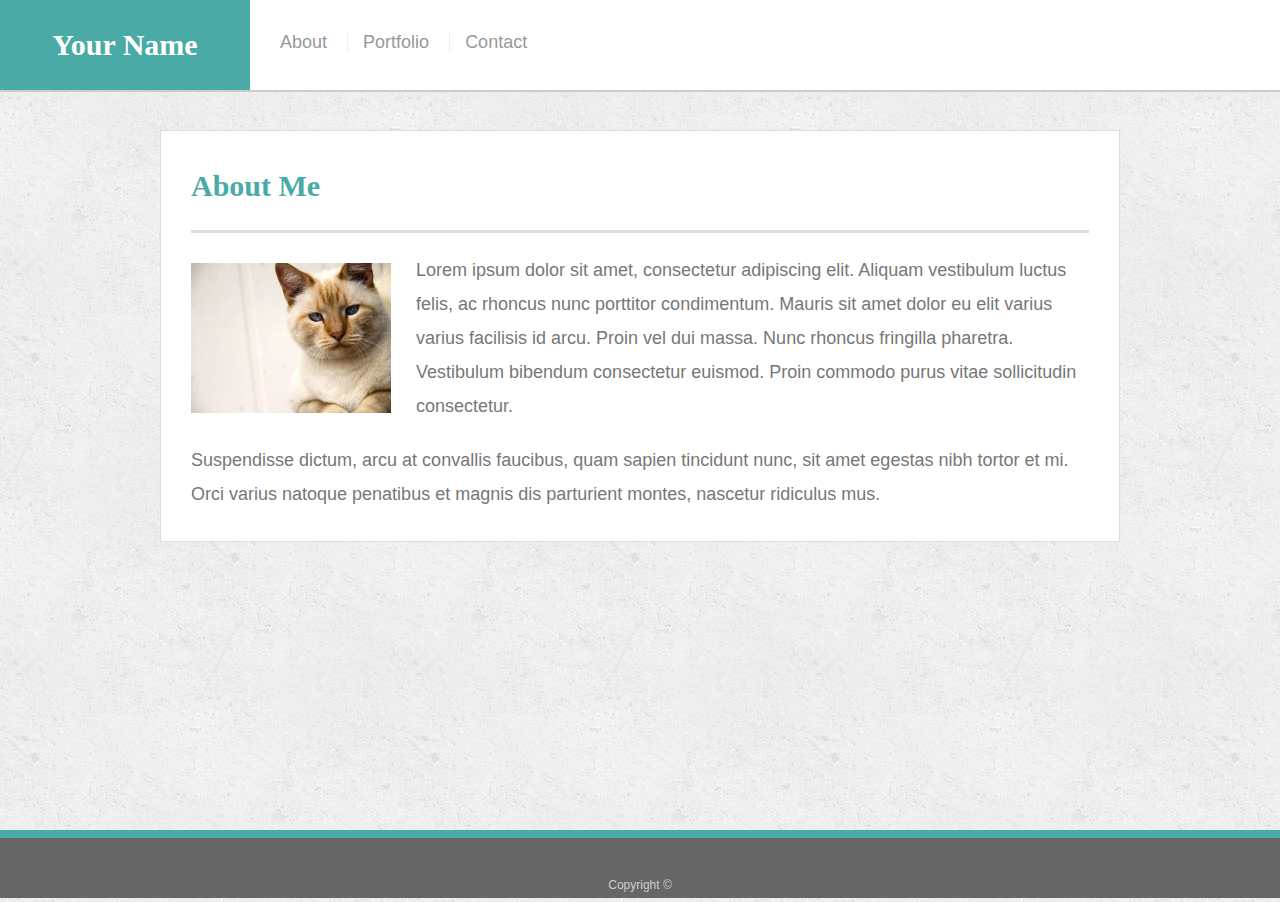
<file: index.html>
<!doctype html>
<html lang="en-us">

<head>
  <meta charset="UTF-8">
  <title>About | Your Name</title>
  <meta name="viewport" content="width=device-width, initial-scale=1.0">
  <link rel="stylesheet" type="text/css" href="assets/css/reset.css">
  <link rel="stylesheet" type="text/css" href="assets/css/style.css">
</head>

<body>
  
  <header id="masthead">
    <div class="flex-container">
      <a href="index.html" id="logo">Your Name</a>
      <nav>
        <a href="index.html">About</a>
        <a href="portfolio.html">Portfolio</a>
        <a href="contact.html">Contact</a>
      </nav>
    </div>
  </header>

  <div id="main-container" class="container">
    <section class="main-section">
      <h1>About Me</h1>

      <img src="assets/images/cat.jpg" class="auth-image" alt="Your Name">

      <p>Lorem ipsum dolor sit amet, consectetur adipiscing elit. Aliquam vestibulum luctus felis, ac rhoncus nunc porttitor condimentum. Mauris sit amet dolor eu elit varius varius facilisis id arcu. Proin vel dui massa. Nunc rhoncus fringilla pharetra. Vestibulum bibendum consectetur euismod. Proin commodo purus vitae sollicitudin consectetur.</p>

      <p>Suspendisse dictum, arcu at convallis faucibus, quam sapien tincidunt nunc, sit amet egestas nibh tortor et mi. Orci varius natoque penatibus et magnis dis parturient montes, nascetur ridiculus mus.</p>

    </section>

  </div>

  <footer>
    <div class="container">
      Copyright &copy; 
    </div>
  </footer>
</body>

</html>
</file>
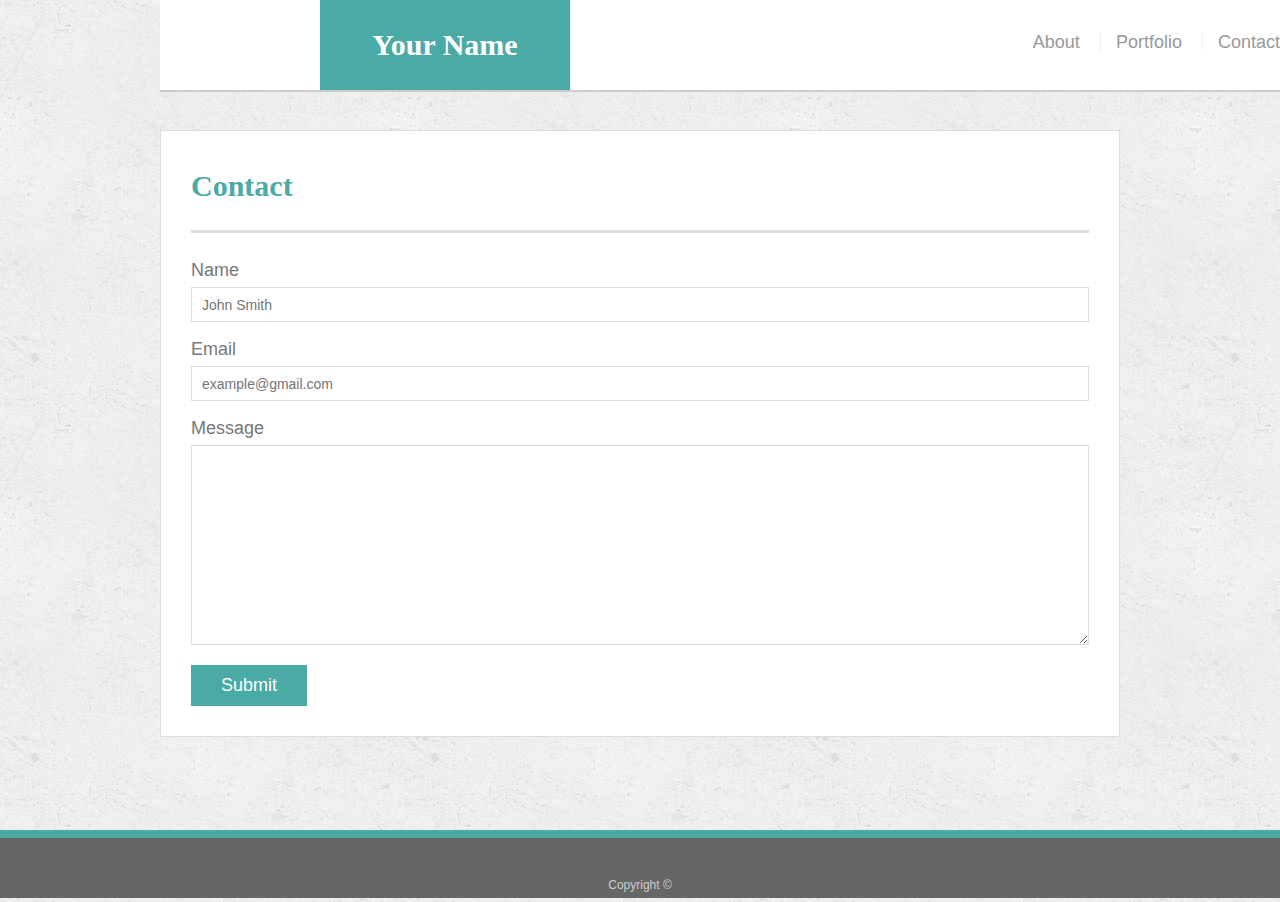
<file: contact.html>
<!doctype html>
<html lang="en-us">

<head>
  <meta charset="UTF-8">
  <title>Contact | Your Name</title>
  <meta name="viewport" content="width=device-width, initial-scale=1.0">
  <link rel="stylesheet" type="text/css" href="assets/css/reset.css">
  <link rel="stylesheet" type="text/css" href="assets/css/style.css">
</head>

<body>
  <div class="wrapper">
    <header id="masthead">
      <div class="container">
        <a href="index.html" id="logo">Your Name</a>
        <nav>
          <a href="index.html">About</a>
          <a href="portfolio.html">Portfolio</a>
          <a href="contact.html">Contact</a>
        </nav>
      </div>
    </header>

    <div id="main-container" class="container">
      <section class="main-section">
        <h1>Contact</h1>

        <form id="contact-form">
          <ul>
            <li>
              <label for="name">Name</label>
              <input type="text" id="name" name="name" placeholder="John Smith" required="required">
            </li>
            <li>
              <label for="email">Email</label>
              <input type="email" id="email" name="email" placeholder="example@gmail.com" required="required">
            </li>
            <li>
              <label for="message">Message</label>
              <textarea id="message" name="message" required="required"></textarea>
            </li>
          </ul>
          <input type="submit">
        </form>

      </section>
    </div>
  </div>

  <footer>
    <div class="container">
      Copyright &copy;
    </div>
  </footer>
</body>

</html>
</file>
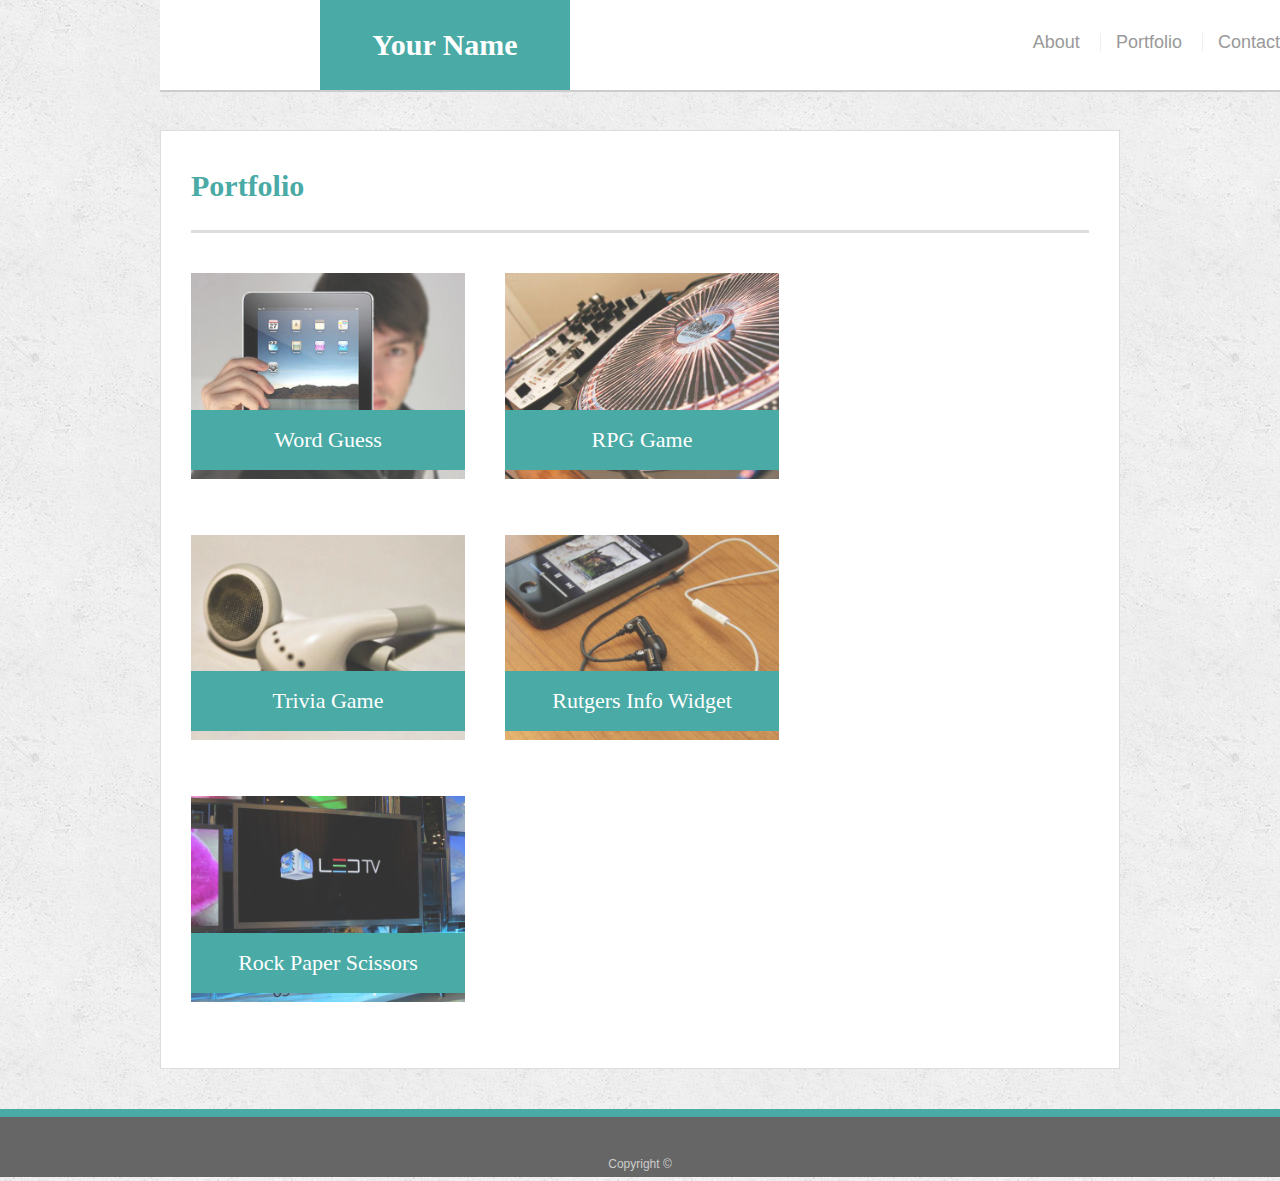
<file: portfolio.html>
<!doctype html>
<html lang="en-us">

<head>
  <meta charset="UTF-8">
  <title>Portfolio | Your Name</title>
  <meta name="viewport" content="width=device-width, initial-scale=1.0">
  <link rel="stylesheet" type="text/css" href="assets/css/reset.css">
  <link rel="stylesheet" type="text/css" href="assets/css/style.css">
</head>

<body>
  <div class="wrapper">
    <header id="masthead">
      <div class="container">
        <a href="index.html" id="logo">Your Name</a>
        <nav>
          <a href="index.html">About</a>
          <a href="portfolio.html">Portfolio</a>
          <a href="contact.html">Contact</a>
        </nav>
      </div>
    </header>

    <div id="main-container" class="container">
      <section class="main-section">
        <h1>Portfolio</h1>

        <div class="work">
          <img src="assets/images/technics-q-c-640-480-1.jpg" alt="Word Guess">

          <h3>Word Guess</h3>
        </div>
        <div class="work">
          <img src="assets/images/technics-q-c-640-480-2.jpg" alt="RPG Game">

          <h3>RPG Game</h3>
        </div>
        <div class="work">
          <img src="assets/images/technics-q-c-640-480-5.jpg" alt="Trivia Game">

          <h3>Trivia Game</h3>
        </div>
        <div class="work">
          <img src="assets/images/technics-q-c-640-480-7.jpg" alt="Rutgers Info Widget">

          <h3>Rutgers Info Widget</h3>
        </div>
        <div class="work">
          <img src="assets/images/technics-q-c-640-480-9.jpg" alt="Rock Paper Scissors">

          <h3>Rock Paper Scissors</h3>
        </div>

      </section>
    </div>
  </div>

  <footer>
    <div class="container">
      Copyright &copy;
    </div>
  </footer>
</body>

</html>
</file>
<file: assets/css/style.css>
body {
  font-family: Arial, "Helvetica Neue", Helvetica, sans-serif;
  font-size: 18px;
  line-height: 34px;
  color: #777777;
  background: url("../images/concrete_seamless.png");
}

* {
  box-sizing: border-box;
}

/* general */

.wrapper {
  width: 100%;
  max-width: 960px;
  margin: 0 auto;
  clear: both;
}


.container {
  width: 100%;
  max-width: 960px;
  margin: 0 auto;
  clear: both;
}

.flex-container {
  display: flex;
  flex-direction: row; 
  flex-wrap: wrap; 
  }

h1,
h2,
h3,
p {
  margin-bottom: 20px;
}

p:last-child {
  margin-bottom: 0;
}

h1,
h2,
h3 {
  font-family: Georgia, Times, "Times New Roman", serif;
  font-weight: 700;
  color: #4aaaa5;
}

h1 {
  padding-bottom: 20px;
  font-size: 30px;
  line-height: 49px;
  border-bottom: 3px solid #dddddd;
}

h2,
h3 {
  font-size: 22px;
}

/* header */

#masthead {
  position: fixed;
  z-index: 99;
  width: 100%;
  margin: 0 0 30px;
  overflow: auto;
  color: #ffffff;
  background: #ffffff;
  border-bottom: 2px solid #cccccc;
}

#logo {
  float: left;
  width: 250px;
  height: 90px;
  font-family: Georgia, Times, "Times New Roman", serif;
  font-size: 30px;
  font-weight: 700;
  line-height: 90px;
  color: #ffffff;
  text-align: center;
  text-decoration: none;
  background: #4aaaa5;
}

nav {
  float: right;
  margin-top: 25px;
}

nav a {
  display: inline-block;
  padding-left: 15px;
  margin-left: 15px;
  line-height: 18px;
  color: #999;
  text-decoration: none;
  border-left: 1px solid #efefef;
}

nav a:first-child {
  border-left: 0 none;
}

/* footer */

footer {
  padding: 30px 0;
  clear: both;
  font-size: 12px;
  color: #ffffff;
  color: #cccccc;
  text-align: center;
  background: #666666;
  border-top: 8px solid #4aaaa5;
  height: 50px;
}

h3, h2 {
  padding-bottom: 20px;
  margin-bottom: 15px;
  line-height: 22px;
  border-bottom: 2px solid #eeeeee;
}

/* main */

#main-container {
  padding-top: 130px;
  min-height: calc(100vh - 70px);
}

.main-section {
  float: left;
  width: 100%;
  max-width: 960px;
  padding: 30px;
  margin: 0 0 40px;
  background: #ffffff;
  border: 1px solid #dddddd;
}

/* portfolio page */

.work {
  position: relative;
  float: left;
  width: 274px;
  margin: 20px 0 25px;
  overflow: auto;
}

.work:nth-child(even) {
  margin-right: 40px;
}

.work img {
  width: 100%;
  border: 0 none;
  opacity: 0.8;
}

.work h3 {
  position: absolute;
  bottom: 20px;
  width: 100%;
  padding: 15px;
  margin-bottom: 0;
  font-weight: 300;
  line-height: 30px;
  color: #ffffff;
  text-align: center;
  background: #4aaaa5;
  border-bottom: 0;
}

.auth-image {
  float: left;
  width: 200px;
  height: auto;
  margin-top: 10px;
  margin-right: 25px;
}

/* contact page */

#contact-form ul {
  margin-bottom: 20px;
}

#contact-form li {
  margin-bottom: 10px;
}

label,
input[type=text],
input[type=email],
textarea {
  display: block;
  width: 100%;
}

input[type=text],
input[type=email],
textarea {
  height: 35px;
  padding: 0 10px;
  font-size: 14px;
  border: 1px solid #dddddd;
}

textarea {
  height: 200px;
}

input[type=submit] {
  padding: 10px 30px;
  font-size: 18px;
  color: #ffffff;
  cursor: pointer;
  background: #4aaaa5;
  border: 0 none;
}

@media screen and (max-width: 980px) {
  #main-container {
    width: 70%;
    float: left;
  }
  /* .wrapper { */
    /* width: 880px; */
  /* } */
   /* .main-section {  */
     /* width: 60%;  */
   /* }  */
}
@media screen and (max-width: 768px) {
  #masthead { 
      margin: auto;
      width: 100%;
      /* text-align: center; */
  }
  
  /* #main-container {  */
     /* width: 100%;  */
    /* float:  */
  /* } */
  /* .container { */
    /* width: 100%; */
  /* } */
   .main-section { 
     width: 100%; 
    /* float: center; */
  }
  .auth-image {
    width: 50%;
    height: auto;
  }
}


@media screen and (max-width: 640px) {


  /* body { */
    /* width: 100%; */
  /* } */

  #main-container {  
   margin: auto; 
   width: 100%; 
  }

 #logo {
  margin: auto;
  width: 100%;
  text-align: center;
 }

   /* .main-section { 
   margin: auto; 
   width: 100%;
 } */

 /* .container {
  margin: auto; 
  width: 100%;     */
 /* } */

 /* .flex-container {
   flex-direction: column; 
   margin: auto; 
   width: 100%;
 } */

  .nav {
    margin: auto;
    width: 100%;
    text-align: center;
  }

  #masthead { 
    margin: auto;
    width: 100%;
    /* text-align: center; */
  }
}
</file>
